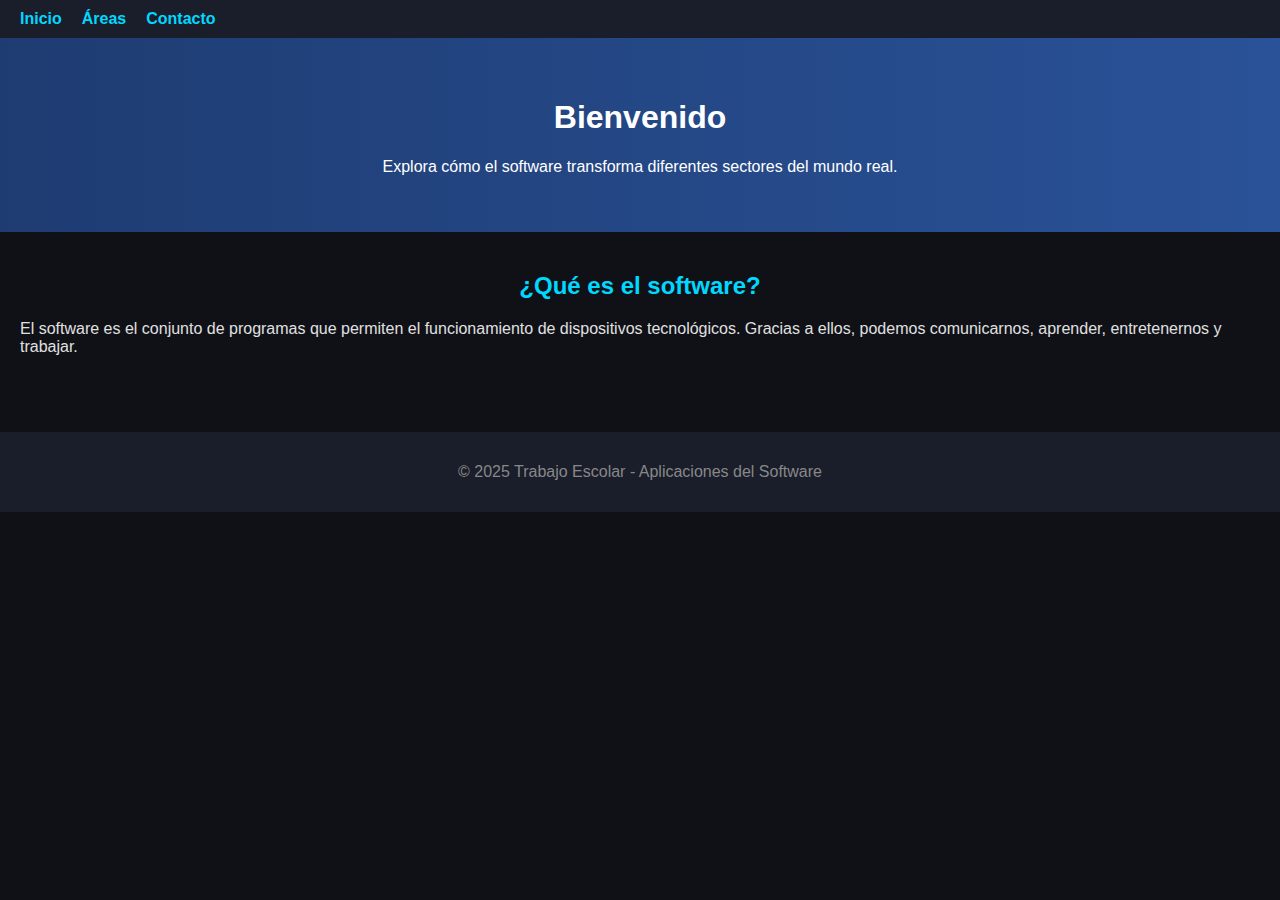
<file: index.html>
<!DOCTYPE html>
<html lang="es">
<head>
  <meta charset="UTF-8" />
  <meta name="viewport" content="width=device-width, initial-scale=1.0"/>
  <title>Inicio - Aplicaciones del Software</title>
  <link rel="stylesheet" href="style.css" />
</head>
<body>
  <nav>
    <ul>
      <li><a href="index.html">Inicio</a></li>
      <li><a href="areas.html">Áreas</a></li>
      <li><a href="contacto.html">Contacto</a></li>
    </ul>
  </nav>

  <header>
    <h1>Bienvenido</h1>
    <p>Explora cómo el software transforma diferentes sectores del mundo real.</p>
  </header>

  <main>
    <section>
      <h2>¿Qué es el software?</h2>
      <p>El software es el conjunto de programas que permiten el funcionamiento de dispositivos tecnológicos. Gracias a ellos, podemos comunicarnos, aprender, entretenernos y trabajar.</p>
    </section>
  </main>

  <footer>
    <p>&copy; 2025 Trabajo Escolar - Aplicaciones del Software</p>
  </footer>
</body>
</html>
</file>
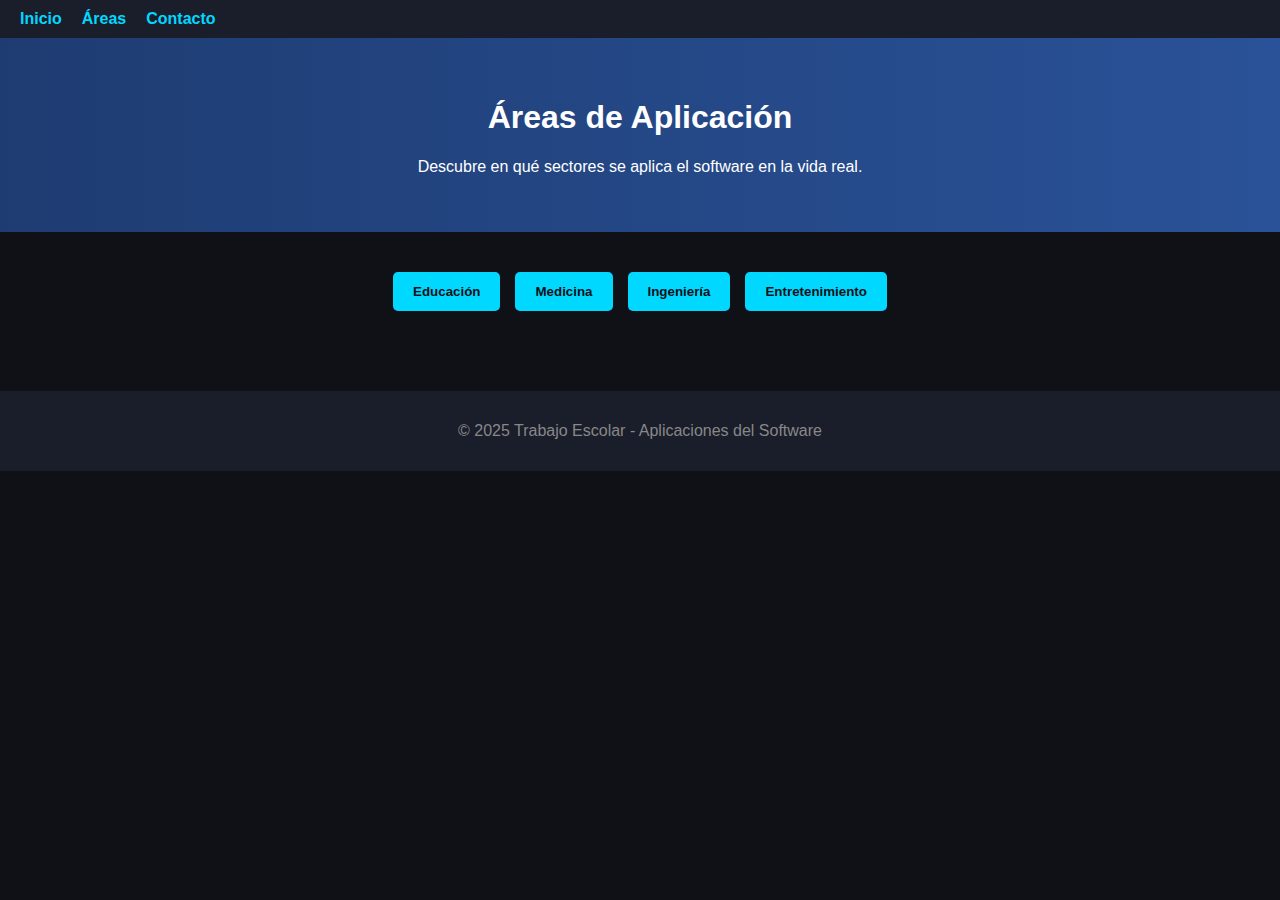
<file: areas.html>
<!DOCTYPE html>
<html lang="es">
<head>
  <meta charset="UTF-8" />
  <meta name="viewport" content="width=device-width, initial-scale=1.0"/>
  <title>Áreas - Aplicaciones del Software</title>
  <link rel="stylesheet" href="style.css" />
</head>
<body>
  <nav>
    <ul>
      <li><a href="index.html">Inicio</a></li>
      <li><a href="areas.html">Áreas</a></li>
      <li><a href="contacto.html">Contacto</a></li>
    </ul>
  </nav>

  <header>
    <h1>Áreas de Aplicación</h1>
    <p>Descubre en qué sectores se aplica el software en la vida real.</p>
  </header>

  <main>
    <section>
      <div class="botones">
        <button onclick="mostrarInfo('educacion')">Educación</button>
        <button onclick="mostrarInfo('medicina')">Medicina</button>
        <button onclick="mostrarInfo('ingenieria')">Ingeniería</button>
        <button onclick="mostrarInfo('entretenimiento')">Entretenimiento</button>
      </div>
      <div id="info-area" class="info futurista"></div>
    </section>
  </main>

  <footer>
    <p>&copy; 2025 Trabajo Escolar - Aplicaciones del Software</p>
  </footer>

  <script src="script.js"></script>
</body>
</html>
</file>
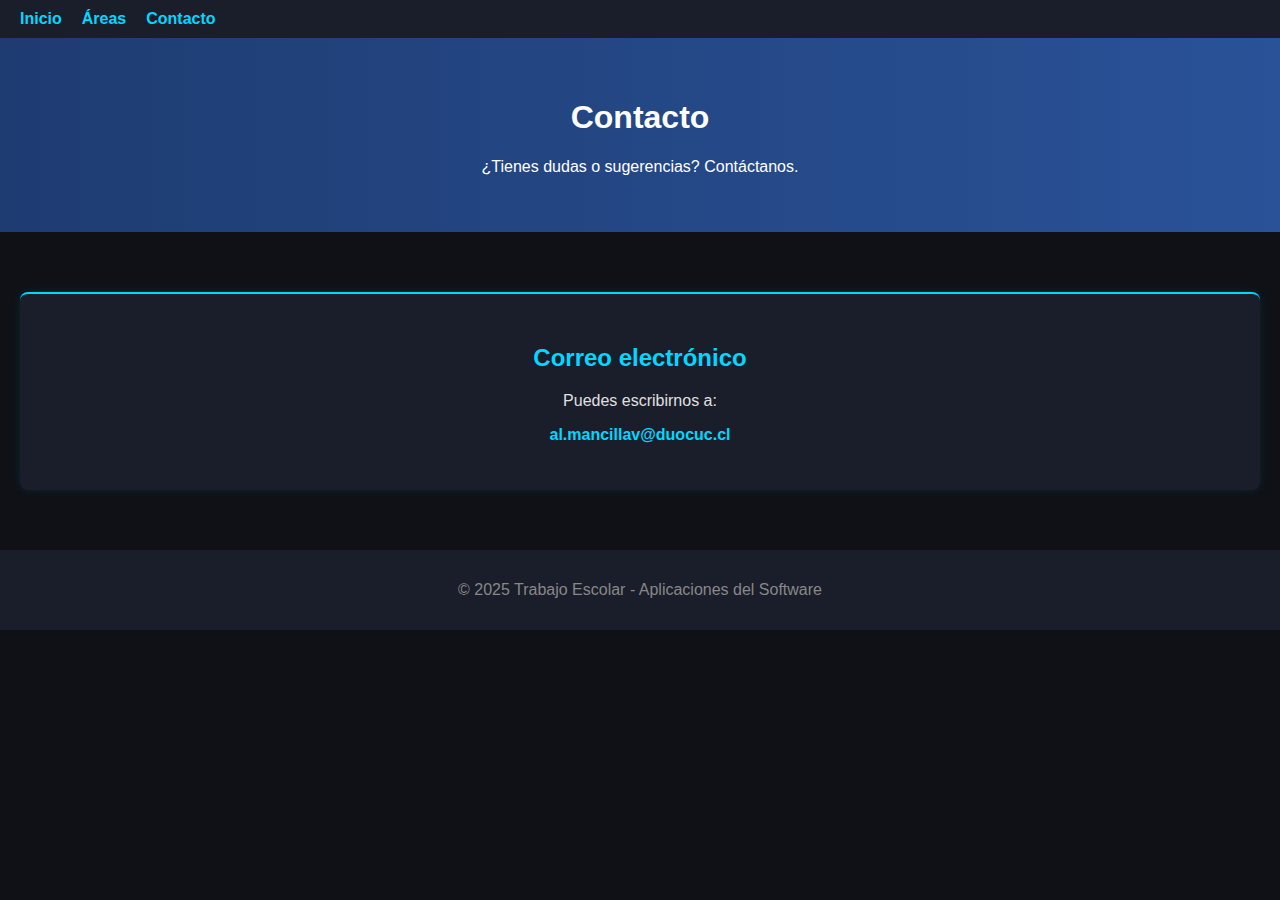
<file: contacto.html>
<!DOCTYPE html>
<html lang="es">
<head>
  <meta charset="UTF-8" />
  <meta name="viewport" content="width=device-width, initial-scale=1.0"/>
  <title>Contacto - Aplicaciones del Software</title>
  <link rel="stylesheet" href="style.css" />
</head>
<body>
  <nav>
    <ul>
      <li><a href="index.html">Inicio</a></li>
      <li><a href="areas.html">Áreas</a></li>
      <li><a href="contacto.html">Contacto</a></li>
    </ul>
  </nav>

  <header>
    <h1>Contacto</h1>
    <p>¿Tienes dudas o sugerencias? Contáctanos.</p>
  </header>

  <main>
    <section id="contacto">
      <h2>Correo electrónico</h2>
      <p>Puedes escribirnos a:</p>
      <p><strong><a href="mailto:al.mancillav@duocuc.cl">al.mancillav@duocuc.cl</a></strong></p>
    </section>
  </main>

  <footer>
    <p>&copy; 2025 Trabajo Escolar - Aplicaciones del Software</p>
  </footer>
</body>
</html>
</file>
<file: style.css>
/* Fuente general */
body {
  font-family: 'Segoe UI', Tahoma, Geneva, Verdana, sans-serif;
  margin: 0;
  padding: 0;
  background-color: #0f1117;
  color: #e0e0e0;
}

/* NAVBAR */
nav {
  background-color: #1a1d2a;
  padding: 10px 20px;
}

nav ul {
  list-style: none;
  margin: 0;
  padding: 0;
  display: flex;
  gap: 20px;
}

nav ul li a {
  color: #00d8ff;
  text-decoration: none;
  font-weight: bold;
  transition: color 0.3s ease;
}

nav ul li a:hover {
  color: #00ffb3;
}

/* HEADER */
header {
  background: linear-gradient(to right, #1e3c72, #2a5298);
  color: white;
  padding: 40px;
  text-align: center;
}

/* MAIN */
main {
  padding: 20px;
}

h2 {
  color: #00d8ff;
  text-align: center;
}

.botones {
  display: flex;
  flex-wrap: wrap;
  justify-content: center;
  gap: 15px;
  margin: 20px 0;
}

button {
  background-color: #00d8ff;
  color: #0f1117;
  border: none;
  padding: 12px 20px;
  cursor: pointer;
  border-radius: 5px;
  font-weight: bold;
  transition: background 0.3s ease, transform 0.2s ease;
}

button:hover {
  background-color: #00ffb3;
  transform: scale(1.05);
}

/* Info animación */
.info {
  background-color: #1a1d2a;
  border-left: 4px solid #00d8ff;
  padding: 20px;
  margin-top: 20px;
  display: none;
  animation: fadeIn 0.8s ease-in-out;
  border-radius: 10px;
  box-shadow: 0 0 15px rgba(0, 255, 255, 0.2);
}

.info img {
  max-width: 100%;
  border-radius: 10px;
  margin-top: 10px;
}

/* Animación futurista */
@keyframes fadeIn {
  from {
    opacity: 0;
    transform: scale(0.96);
  }
  to {
    opacity: 1;
    transform: scale(1);
  }
}

/* FOOTER */
footer {
  background-color: #1a1d2a;
  text-align: center;
  padding: 15px;
  color: #888;
  margin-top: 40px;
}

#contacto {
  background-color: #1a1d2a;
  padding: 30px;
  border-top: 2px solid #00d8ff;
  margin-top: 40px;
  border-radius: 8px;
  box-shadow: 0 0 10px rgba(0, 216, 255, 0.1);
  text-align: center;
}

#contacto a {
  color: #00d8ff;
  text-decoration: none;
}

#contacto a:hover {
  text-decoration: underline;
}
</file>
